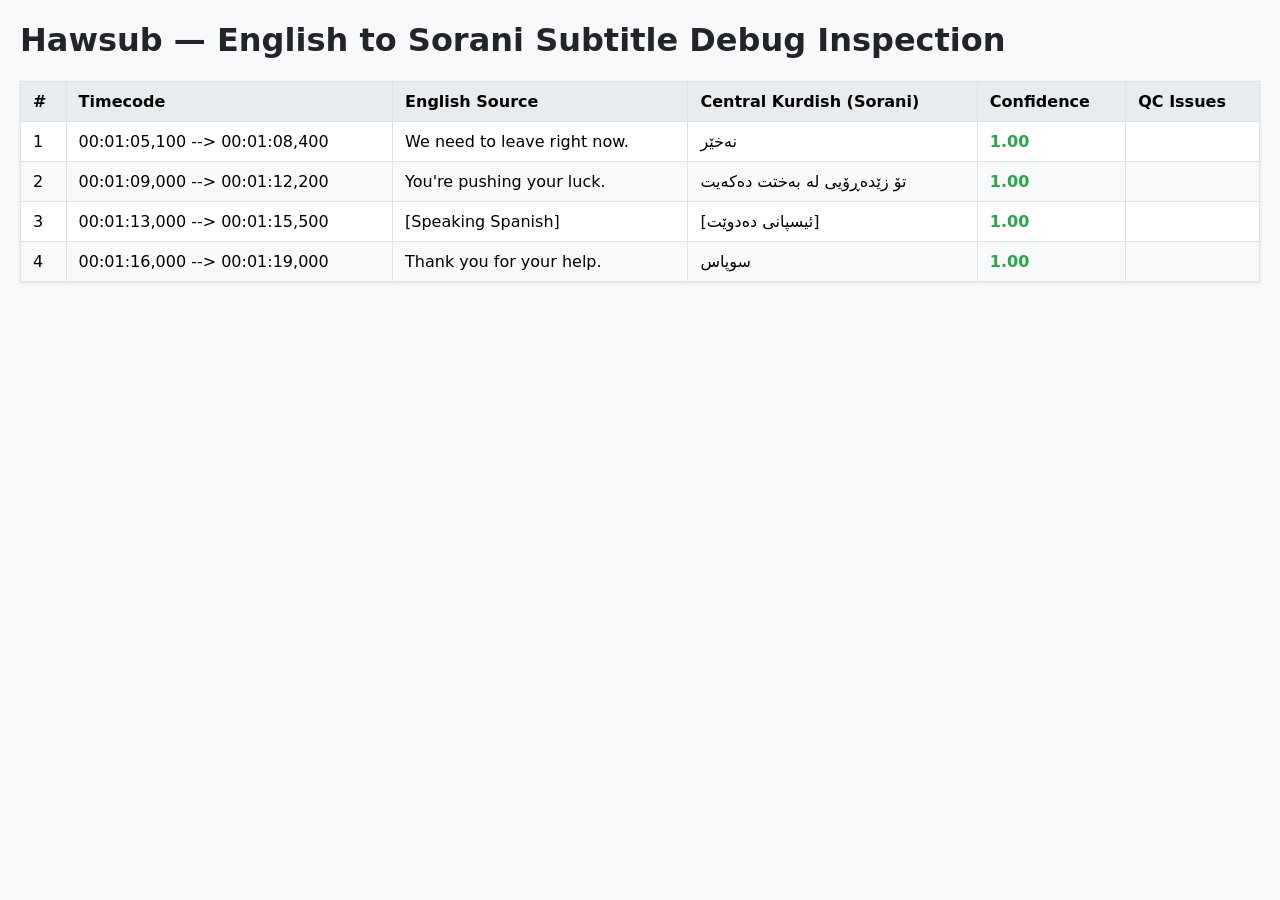
<file: output/demo_film.bilingual.html>
<!DOCTYPE html>
<html lang="en">
<head>
    <meta charset="UTF-8">
    <title>Hawsub Bilingual Debug Inspection</title>
    <style>
        body { font-family: system-ui, -apple-system, sans-serif; margin: 20px; background: #f8f9fa; }
        h1 { color: #212529; }
        table { width: 100%; border-collapse: collapse; background: #fff; box-shadow: 0 1px 3px rgba(0,0,0,0.1); }
        th, td { padding: 10px 12px; border: 1px solid #dee2e6; text-align: left; }
        th { background: #e9ecef; }
        tr:nth-child(even) { background: #f8f9fa; }
    </style>
</head>
<body>
    <h1>Hawsub — English to Sorani Subtitle Debug Inspection</h1>
    <table>
        <thead>
            <tr>
                <th>#</th>
                <th>Timecode</th>
                <th>English Source</th>
                <th>Central Kurdish (Sorani)</th>
                <th>Confidence</th>
                <th>QC Issues</th>
            </tr>
        </thead>
        <tbody>
            
            <tr>
                <td>1</td>
                <td>00:01:05,100 --&gt; 00:01:08,400</td>
                <td>We need to leave right now.</td>
                <td dir="rtl">نەخێر</td>
                <td style="color: #28a745; font-weight: bold;">1.00</td>
                <td style="font-size: 0.85em; color: #555;"></td>
            </tr>
            
            <tr>
                <td>2</td>
                <td>00:01:09,000 --&gt; 00:01:12,200</td>
                <td>You're pushing your luck.</td>
                <td dir="rtl">تۆ زێدەڕۆیی لە بەختت دەکەیت</td>
                <td style="color: #28a745; font-weight: bold;">1.00</td>
                <td style="font-size: 0.85em; color: #555;"></td>
            </tr>
            
            <tr>
                <td>3</td>
                <td>00:01:13,000 --&gt; 00:01:15,500</td>
                <td>[Speaking Spanish]</td>
                <td dir="rtl">[ئیسپانی دەدوێت]</td>
                <td style="color: #28a745; font-weight: bold;">1.00</td>
                <td style="font-size: 0.85em; color: #555;"></td>
            </tr>
            
            <tr>
                <td>4</td>
                <td>00:01:16,000 --&gt; 00:01:19,000</td>
                <td>Thank you for your help.</td>
                <td dir="rtl">سوپاس</td>
                <td style="color: #28a745; font-weight: bold;">1.00</td>
                <td style="font-size: 0.85em; color: #555;"></td>
            </tr>
            
        </tbody>
    </table>
</body>
</html>
</file>
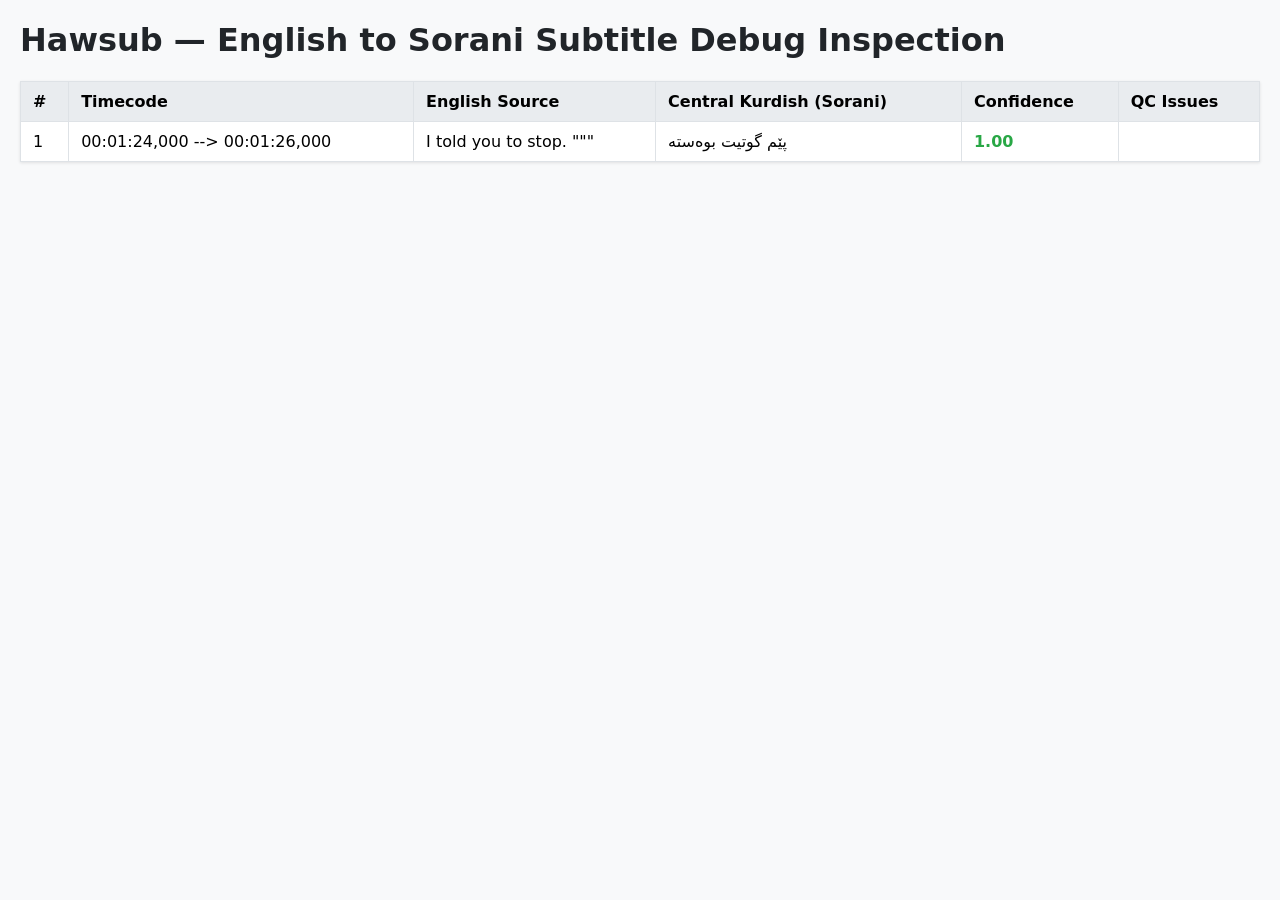
<file: output/demo_run.bilingual.html>
<!DOCTYPE html>
<html lang="en">
<head>
    <meta charset="UTF-8">
    <title>Hawsub Bilingual Debug Inspection</title>
    <style>
        body { font-family: system-ui, -apple-system, sans-serif; margin: 20px; background: #f8f9fa; }
        h1 { color: #212529; }
        table { width: 100%; border-collapse: collapse; background: #fff; box-shadow: 0 1px 3px rgba(0,0,0,0.1); }
        th, td { padding: 10px 12px; border: 1px solid #dee2e6; text-align: left; }
        th { background: #e9ecef; }
        tr:nth-child(even) { background: #f8f9fa; }
    </style>
</head>
<body>
    <h1>Hawsub — English to Sorani Subtitle Debug Inspection</h1>
    <table>
        <thead>
            <tr>
                <th>#</th>
                <th>Timecode</th>
                <th>English Source</th>
                <th>Central Kurdish (Sorani)</th>
                <th>Confidence</th>
                <th>QC Issues</th>
            </tr>
        </thead>
        <tbody>
            
            <tr>
                <td>1</td>
                <td>00:01:24,000 --&gt; 00:01:26,000</td>
                <td>I told you to stop.
"""</td>
                <td dir="rtl">پێم گوتیت بوەستە</td>
                <td style="color: #28a745; font-weight: bold;">1.00</td>
                <td style="font-size: 0.85em; color: #555;"></td>
            </tr>
            
        </tbody>
    </table>
</body>
</html>
</file>
